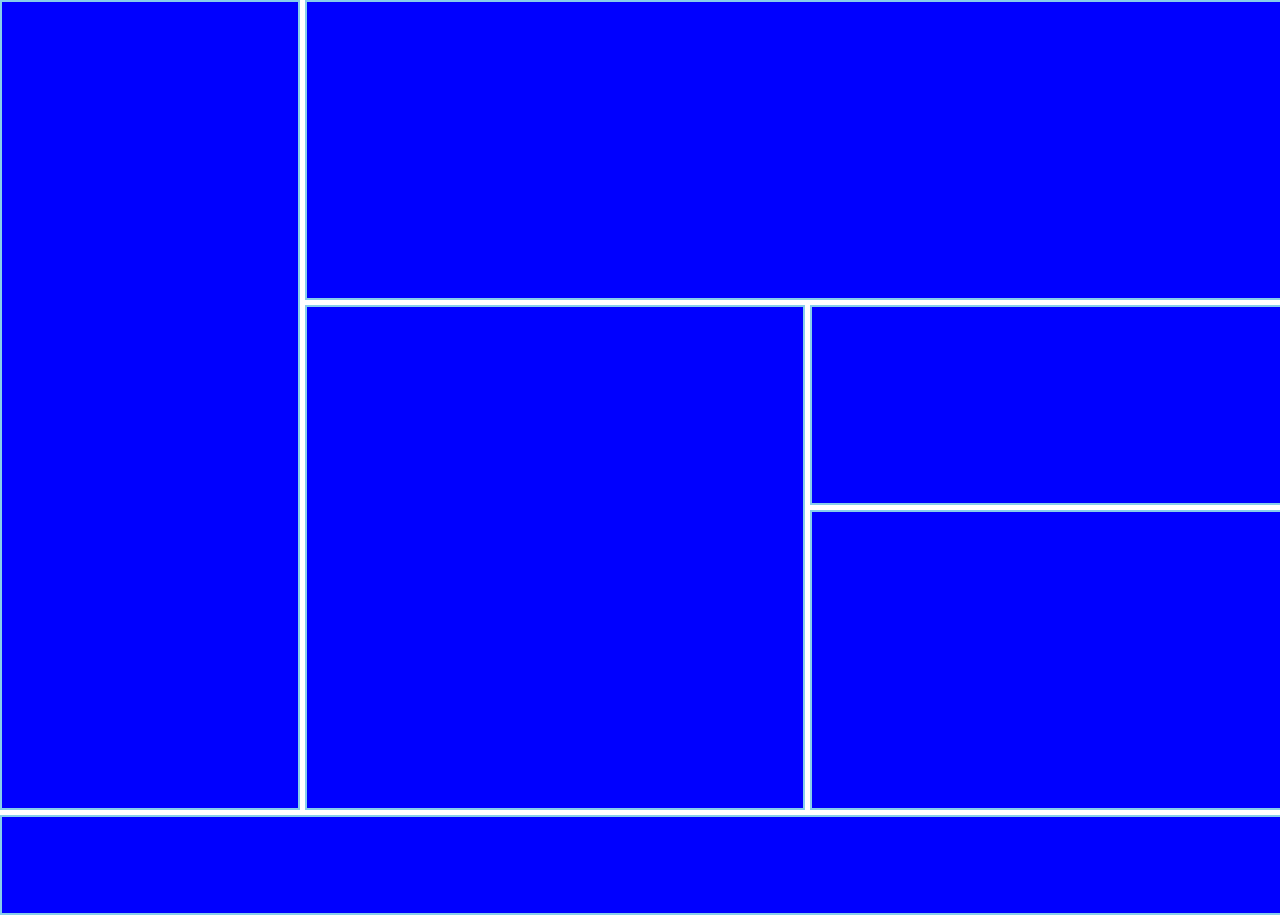
<file: lesson5/index.html>
<!DOCTYPE html>
<html lang="en">
<head>
    <meta charset="UTF-8">
    <meta http-equiv="X-UA-Compatible" content="IE=edge">
    <meta name="viewport" content="width=device-width, initial-scale=1.0">
    <title>Document</title>
    <link rel="stylesheet" href="./style.css">
</head>
<body>
    <header>
      <div class="header-wrapper">
      <div class="header_item item_1"></div>
      <div class="header_item item-2"></div>
      <div class="header_item item-3"></div>
      <div class="header_item"></div>
      <div class="header_item item-5"></div>
      <div  class="header_item item-6"></div>

      </div>
    </header>

    
</body>
</html>
</file>
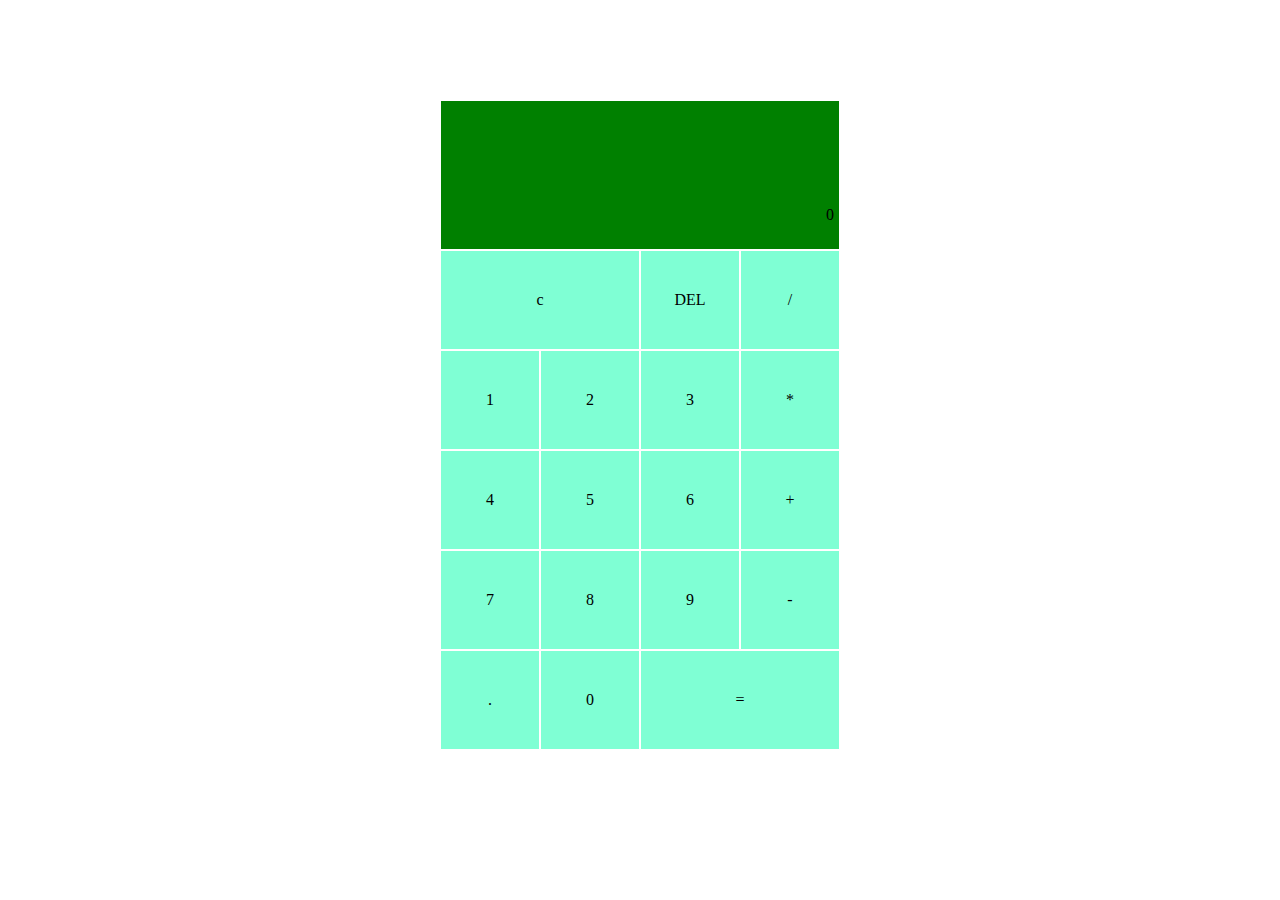
<file: lesson4/css/index.html>
<!DOCTYPE html>
<html lang="en">
<head>
    <meta charset="UTF-8">
    <meta http-equiv="X-UA-Compatible" content="IE=edge">
    <meta name="viewport" content="width=device-width, initial-scale=1.0">
    <title>Document</title>
    <link rel="stylesheet" href="./style.css">
</head>
<body>
   <div class="header-wrapper">
    <div class="grid-item item-1">0</div>
    <div class="grid-item item-2">c</div>
    <div class="grid-item">DEL</div>
    <div class="grid-item">/</div>
    <div class="grid-item">1</div>
    <div class="grid-item">2</div>
    <div class="grid-item">3</div>
    <div class="grid-item">*</div>
    <div class="grid-item">4</div>
    <div class="grid-item">5</div>
    <div class="grid-item">6</div>
    <div class="grid-item">+</div>
    <div class="grid-item">7</div>
    <div class="grid-item">8</div>
    <div class="grid-item">9</div>
    <div class="grid-item">-</div>
    <div class="grid-item">.</div>
    <div class="grid-item">0</div>
    <div class="grid-item item-3">=</div>

    
    
    
   </div>
    
</body>
</html>
</file>
<file: lesson5/style.css>
*{
    margin: 0px;
    padding: 0px;
    box-sizing: border-box;
}
 .header-wrapper{ max-width: 1520px;
    margin: 0px auto;display: grid;
    grid-template-columns: 300px 500px 720px;
    grid-template-rows: 300px 200px 300px 100px;gap: 5px;
    
 }
  .header_item{
    border: skyblue solid 2px; background-color: blue;
  }
  .item_1{
    grid-column: 1/2;
    grid-row: 1/4;
  }
  .item-2{
    grid-column: 2/4;
   
  }
  .item-3{
    grid-column: 2/3;grid-row: 2/4;
  }
  .item-6{
    grid-column: 1/4;
  }
</file>
<file: lesson4/css/style.css>
*{
    padding: 0px;
    margin: 0px;
    box-sizing: border-box;
}
.header-wrapper{width: 400px;height: 650px;
    margin: 100px auto;
    display: grid;
    background-color: aquamarine;;
    grid-template-rows: 150px 100px 100px 100px 100px 100px;
   grid-template-columns: 100px 100px 100px 100px ;}
   .grid-item{display: flex;
    border: 1px solid white;justify-content: center;align-items: center;
   }
   .item-1{
    grid-column: 1 / 5;
    background-color: green;padding-left: 380px;padding-top: 80px;
   }
   .item-2{
    grid-column: 1/3;
   }
   .item-3{
    grid-column:3/5;
   }
</file>
